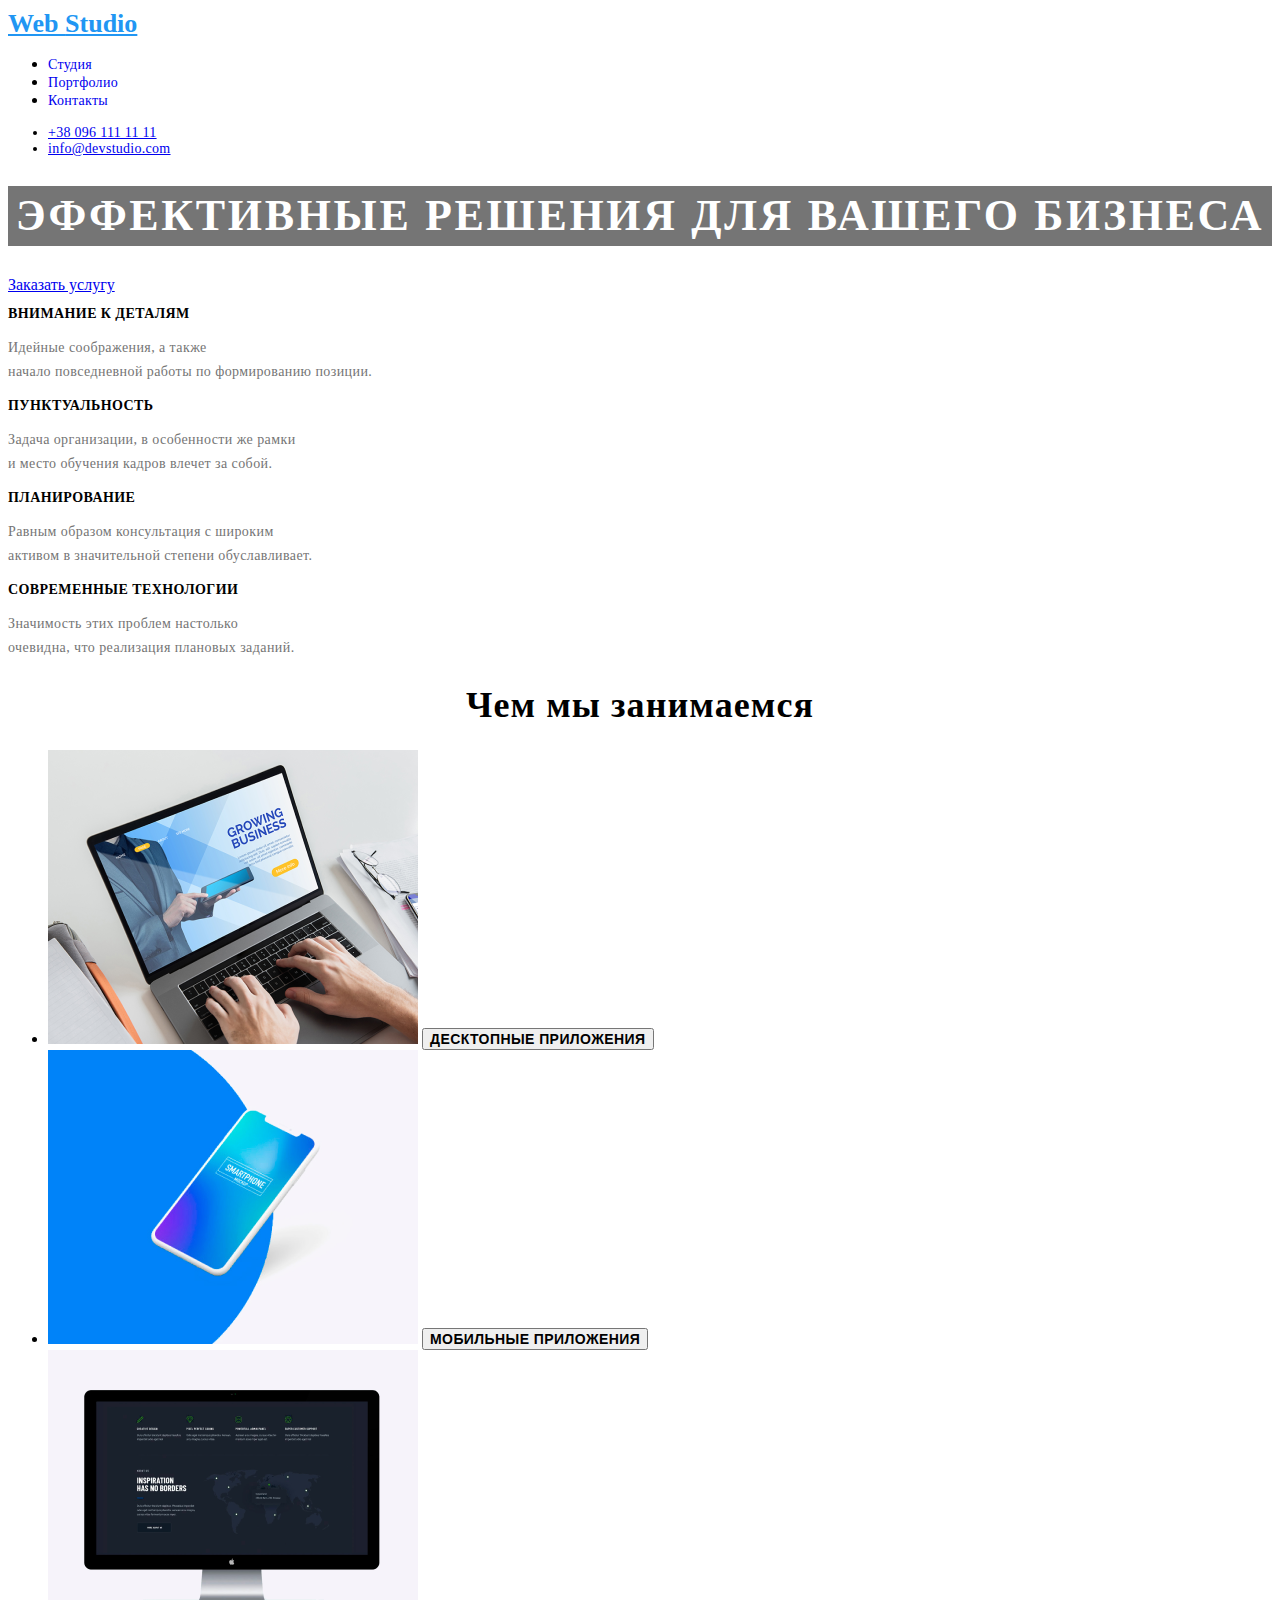
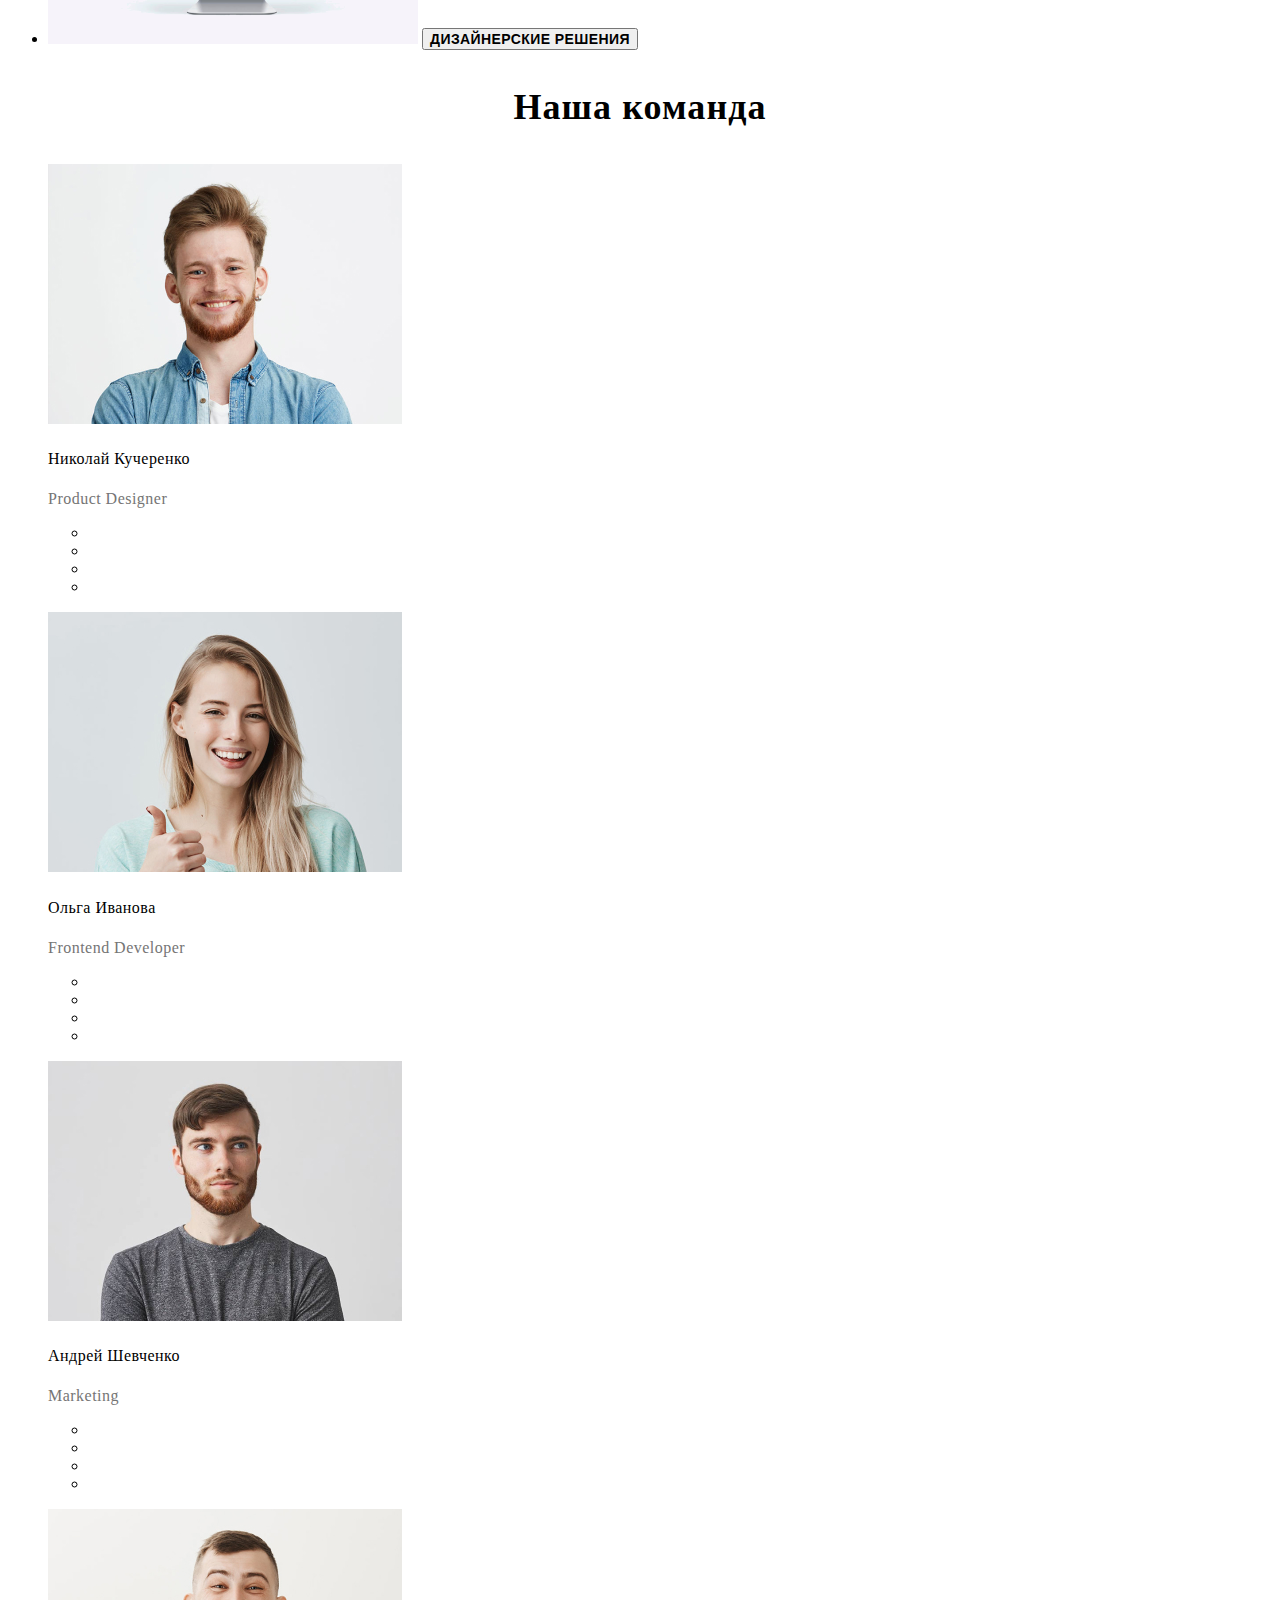
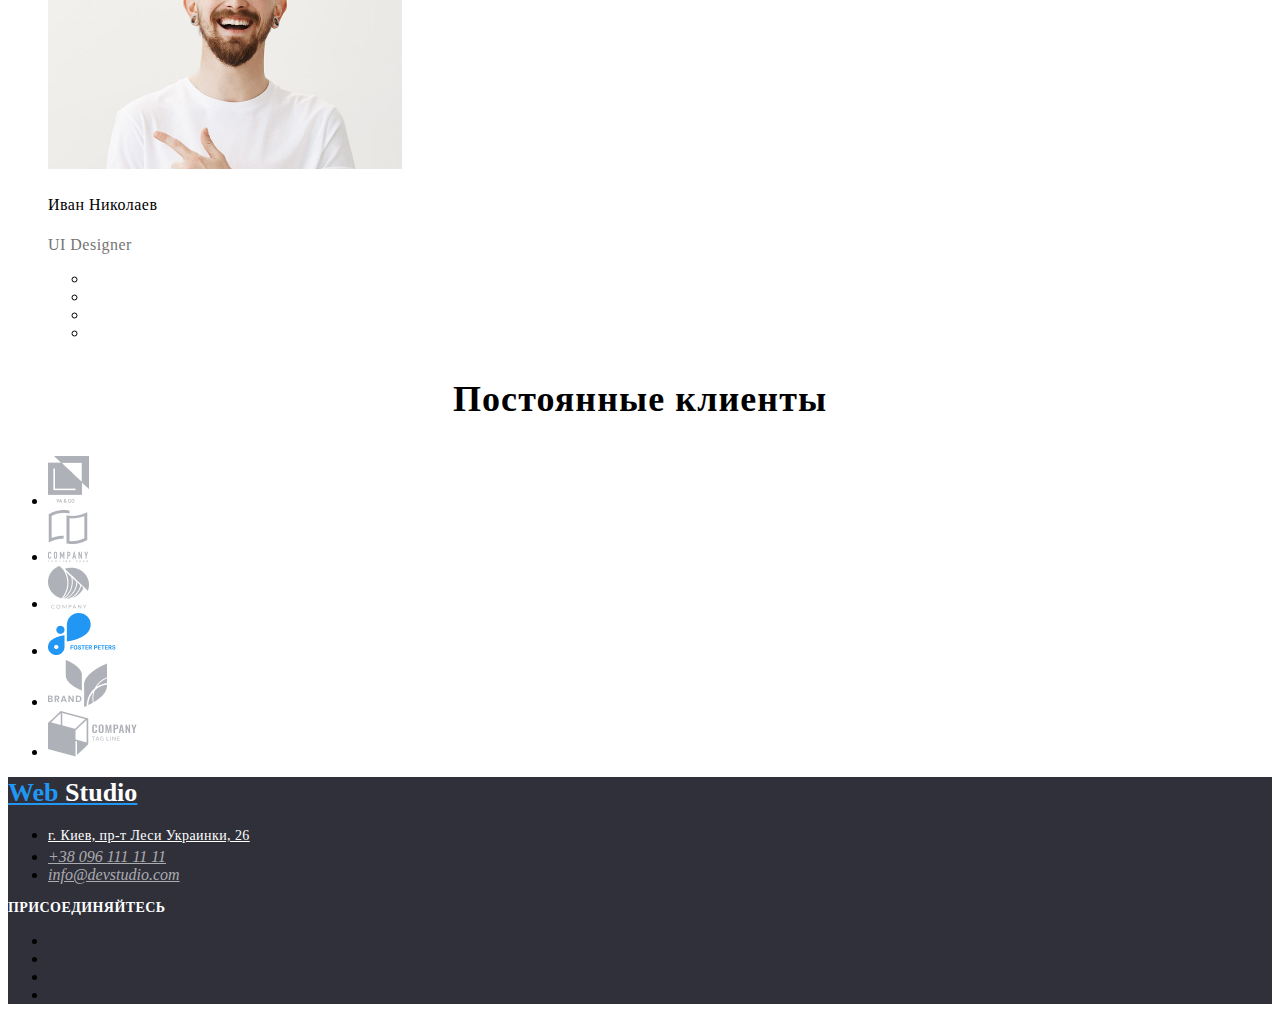
<file: index.html>
<!DOCTYPE html>
<html lang="ru">
<head>
    <meta charset="UTF-8">
    <meta name="viewport" content="width=device-width, initial-scale=1.0">
    <title>Studio 1</title>
    <link href="https://fonts.googleapis.com/css2?family=Roboto:ital,wght@0,500;1,300&display=swap" rel="stylesheet">
    <link rel="stylesheet" href="./css/stayl.css">
</head>
<body>
    <header>
        <nav>
            <a href="/" class="web"> Web <span class="Studio"> Studio</span></a>
            <ul>
               <li class="Item"><a href="#"class="Stu">Студия</a></li>
               <li class="Item"><a href="#" class="Stu">Портфолио</a></li>
               <li class="Item"><a href="#" class="Stu">Контакты</a></li>
            </ul>
        </nav>
        <ul class="Stu">
           <li><a href="tel:+380961111111">+38 096 111 11 11</a></li> 
           <li><a href="mailto:info@devstudio.com">info@devstudio.com</a></li> 
        </ul>                   
    </header>
        <!-- Эффективные решения -->
    <section>
            <h1 class="Efect">ЭФФЕКТИВНЫЕ РЕШЕНИЯ ДЛЯ ВАШЕГО БИЗНЕСА</h1>
        
            <a href="/">Заказать услугу</a>
    </section>
        <!-- Особливості -->
    <section>
            <h2 class="Uslug">Внимание к деталям</h2>
            <p class="Ideal">Идейные соображения, а также <br>начало повседневной работы по формированию позиции.</p>
            <h2 class="Uslug">Пунктуальность</h2>
            <p class="Ideal">Задача организации, в особенности же рамки <br> и место обучения кадров влечет за собой.</p>
            <h2 class="Uslug">Планирование</h2>
            <p class="Ideal">Равным образом консультация с широким <br> активом в значительной степени обуславливает.</p>
            <h2 class="Uslug">Современные технологии</h2>
            <p class="Ideal">Значимость этих проблем настолько <br> очевидна, что реализация плановых заданий.</p>
    </section>
        <!--Чем мы занимаемся-->
    <section>
        <h1 class="Shem">Чем мы занимаемся</h1>
        <ul>
            <li>
                <img src="./img/nout.png" alt="Лейбл">
                <button class="Dodatok">Десктопные приложения</button>
            </li>
            <li>
                <img src="./img/mobil.png" alt="Лейбл">
                <button class="Dodatok">Мобильные приложения</button>
            </li>
            <li>
                <img src="./img/display.png" alt="Лейбл">
                <button class="Dodatok">Дизайнерские решения</button>
            </li>
        </ul>
    </section>
        <!-- Наша команда-->
    <section>
        <h3 class="Komand">Наша команда</h3>
        <ul>
            <img src="./img/nikol.jpg" alt="Nikolay">
            <h4 class="Pipel">Николай Кучеренко</h4>
            <p class="Profession">Product Designer</p>
            <ul>
                <li><a href="#"aria-label="ссылка Facebook"></a></li>
                <li><a href="#"aria-label="ссылка Instagram"></a></li>
                <li><a href="#"aria-label="ссылка Twitter"></a></li>
                <li><a href="#"aria-label="ссылка Linkedin"></a></li>
            </ul>
        </ul>
        <ul>
            <img src="./img/olha.jpg" alt="Olga">
            <h4 class="Pipel">Ольга Иванова</h4>
            <p class="Profession">Frontend Developer</p>
            <ul>
                <li><a href="#"aria-label="ссылка Facebook"></a></li>
                <li><a href="#"aria-label="ссылка Instagram"></a></li>
                <li><a href="#"aria-label="ссылка Twitter"></a></li>
                <li><a href="#"aria-label="ссылка Linkedin"></a></li>
            </ul>
        </ul>
        <ul>
            <img src="./img/Andre.jpg" alt="Andrey">
            <h4 class="Pipel">Андрей Шевченко</h4>
            <p class="Profession">Marketing</p>
            <ul>
                <li><a href="#"aria-label="ссылка Facebook"></a></li>
                <li><a href="#"aria-label="ссылка Instagram"></a></li>
                <li><a href="#"aria-label="ссылка Twitter"></a></li>
                <li><a href="#"aria-label="ссылка Linkedin"></a></li>
            </ul>
        </ul>
        <ul>
            <img src="./img/ivan.jpg" alt="Ivon">
            <h4 class="Pipel">Иван Николаев</h4>
            <p class="Profession">UI Designer</p>
            <ul>
                <li><a href="#"aria-label="ссылка Facebook"></a></li>
                <li><a href="#"aria-label="ссылка Instagram"></a></li>
                <li><a href="#"aria-label="ссылка Twitter"></a></li>
                <li><a href="#"aria-label="ссылка Linkedin"></a></li>
            </ul>
        </ul>
    </section>
        <!-- Постоянные клиенты-->
    <section>
        <h3 class="Client">Постоянные клиенты</h3>
        <ul>
            <li><img src="./img/logo 1.png" alt="L1"></li>
            <li><img src="./img/logo 2.png" alt="L2"></li>
            <li><img src="./img/logo 3.png" alt="L3"></li>
            <li><img src="./img/logo 4.png" alt="L4"></li>
            <li><img src="./img/logo 5.png" alt="L5"></li>
            <li><img src="./img/logo 6.png" alt="L6"></li>
        </ul>
    </section>
    <footer class="Adres">
        <div>
            <a href="/" class="web"> Web <span class="Studio1"> Studio</span></a>
            <address>
                <ul>
                    <li class="Item"><a class="City" href=""> г. Киев, пр-т Леси Украинки, 26</a></li> 
                    <li class="Item"><a class="tel" href="tel:+380961111111">+38 096 111 11 11</a></li> 
                    <li class="Item"><a class="tel" href="mailto:info@devstudio.com">info@devstudio.com</a></li>
                </ul>
            </address>
        </div>
        <div>
            <p class="Prin">присоединяйтесь</p>
            <ul>
                <li><a href="#"aria-label="ссылка Facebook"></a></li>
                <li><a href="#"aria-label="ссылка Instagram"></a></li>
                <li><a href="#"aria-label="ссылка Twitter"></a></li>
                <li><a href="#"aria-label="ссылка Linkedin"></a></li>
            </ul>
        </div>
    </footer>
</body>
</html>
</file>
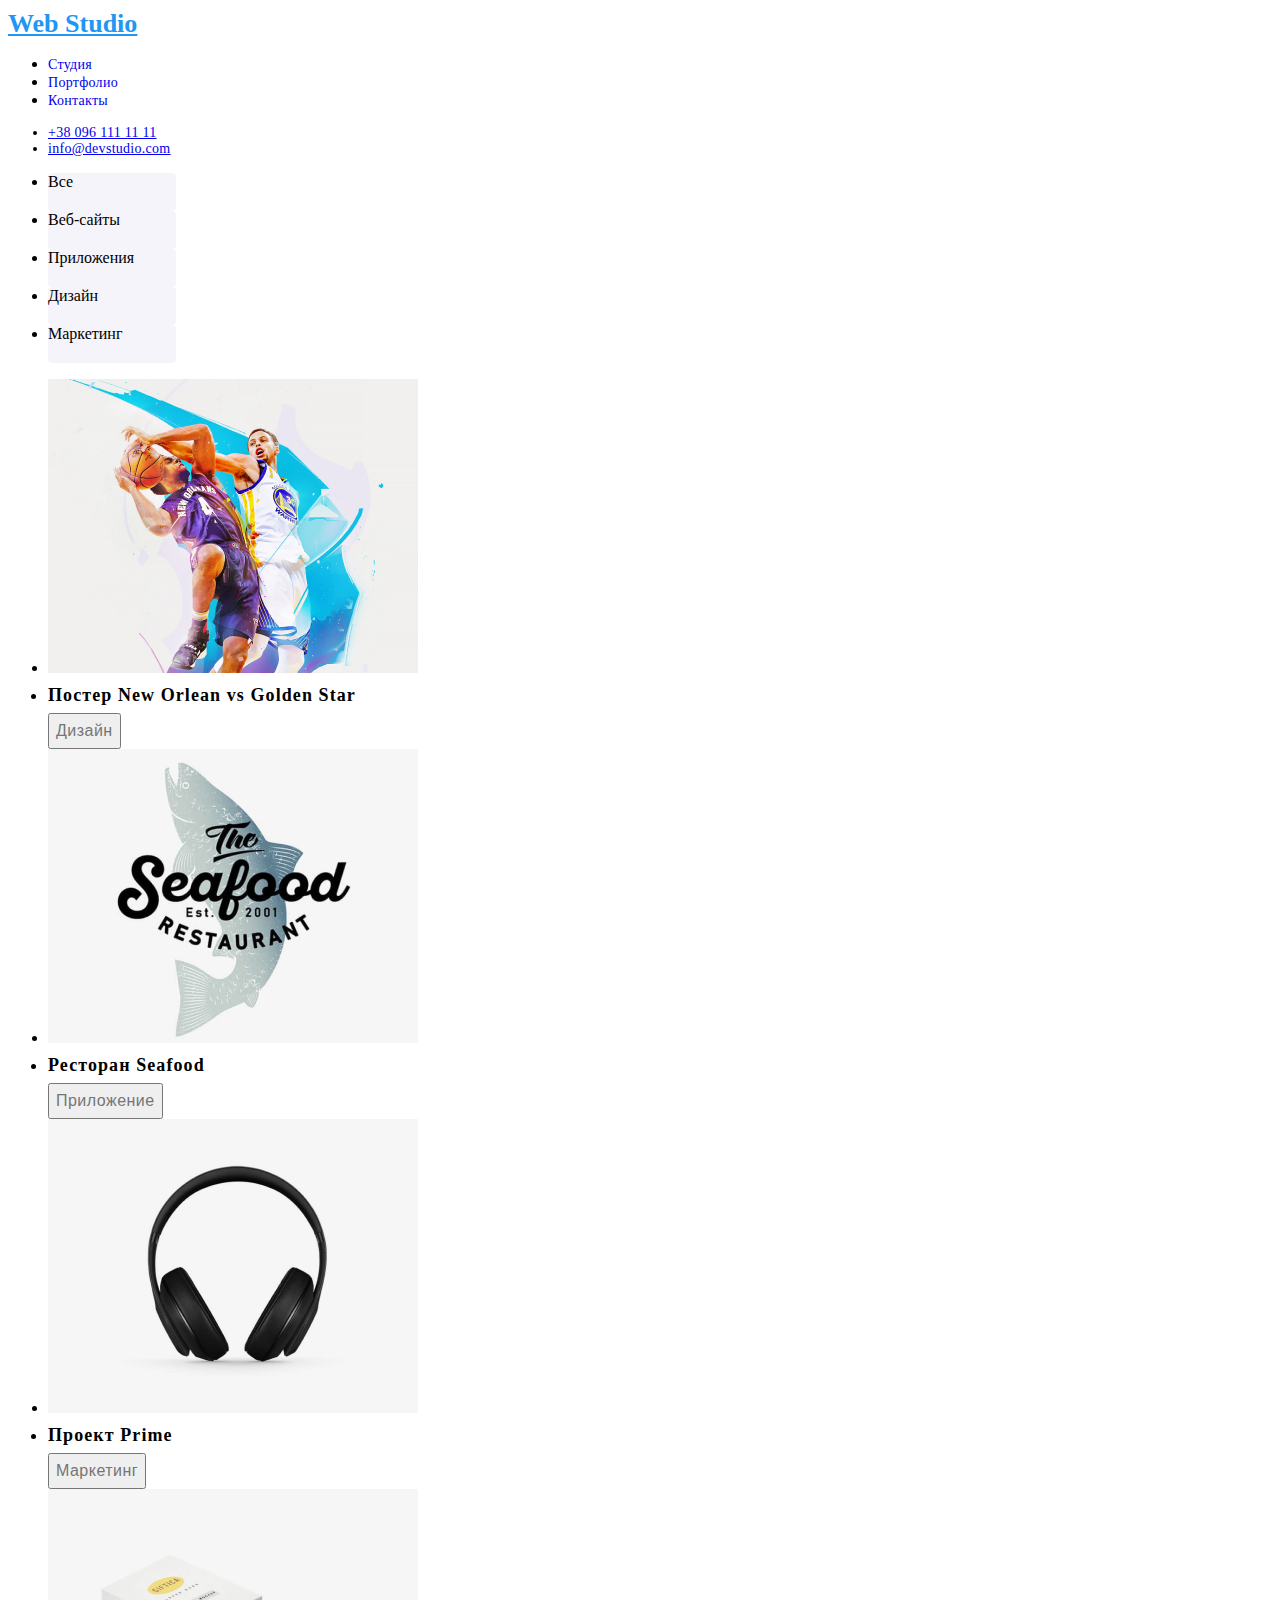
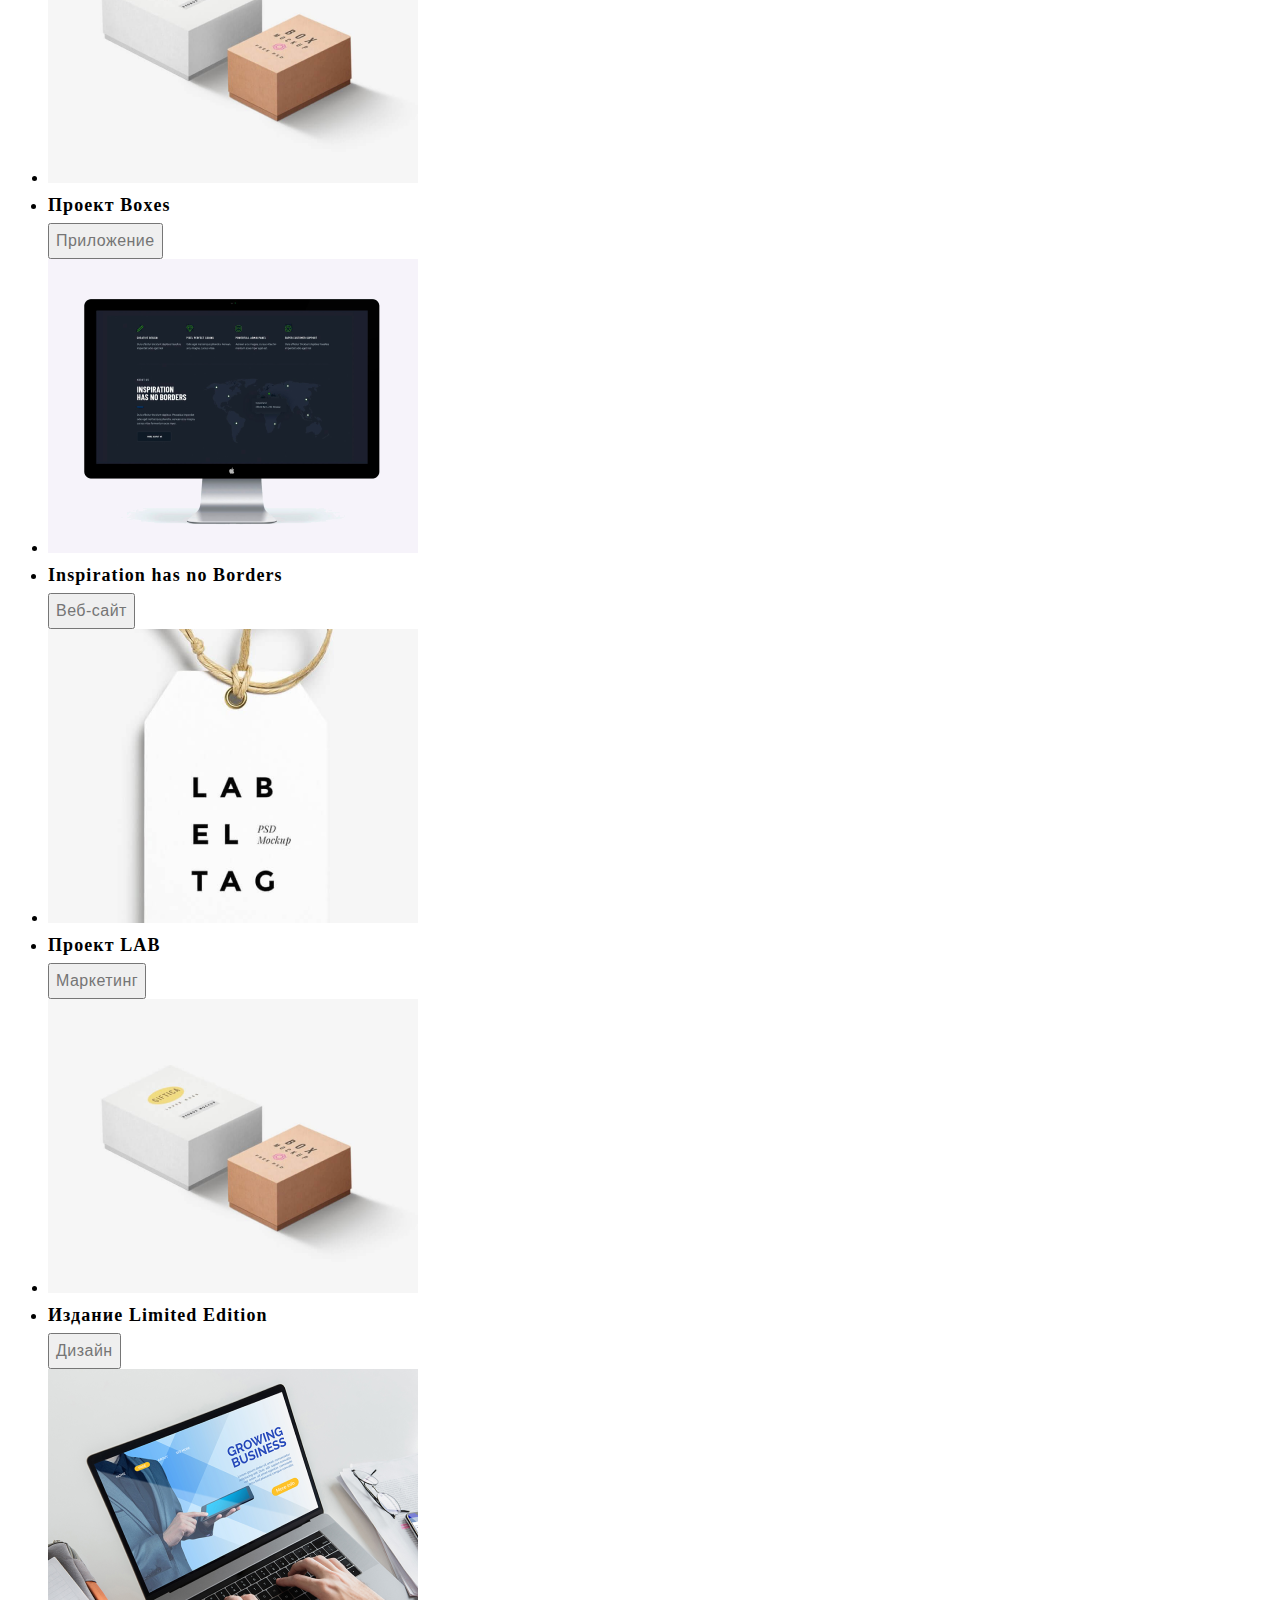
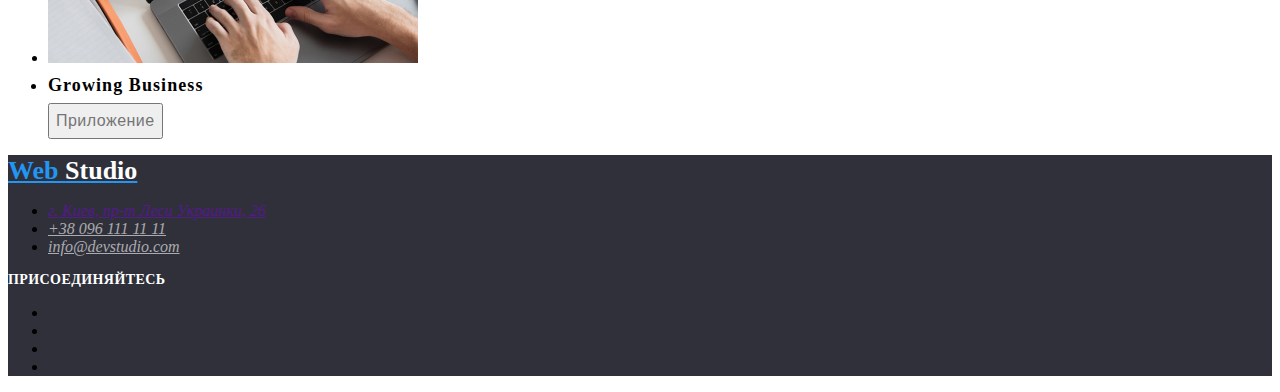
<file: портфоліо/index1.html>
<!DOCTYPE html>
<html lang="en">
<head>
    <meta charset="UTF-8">
    <meta name="viewport" content="width=device-width, initial-scale=1.0">
    <title>Portfolio</title>
    <link href="https://fonts.googleapis.com/css2?family=Roboto:ital,wght@0,500;1,300&display=swap" rel="stylesheet">
    <link rel="stylesheet" href="./css/stayl.css">
</head>
<body>
    <header>
        <nav>
            <a href="/" class="web"> Web <span class="Studio"> Studio</span></a>
            <ul>
                <li class="Item"><a href="#"class="Stu">Студия</a></li>
                <li class="Item"><a href="#" class="Stu">Портфолио</a></li>
                <li class="Item"><a href="#" class="Stu">Контакты</a></li>
            </ul>
        </nav>
        <ul class="Stu">
           <li><a href="tel:+380961111111">+38 096 111 11 11</a></li> 
           <li><a href="mailto:info@devstudio.com">info@devstudio.com</a></li> 
        </ul>                   
    </header>
    <section>
        <ul>
            <li class="Item-none">Все</li>
            <li class="Item-none">Веб-сайты</li>
            <li class="Item-none">Приложения</li>
            <li class="Item-none">Дизайн</li>
            <li class="Item-none">Маркетинг</li>
        </ul>
    </section>
    <ul>
        <li><img src="./img/basketbol.png" alt="Teem"></li>
        <li class="Name-klass">Постер New Orlean vs Golden Star</li>
        <button class="Bot">Дизайн</button>
        <li><img src="./img/sea.png" alt="Restoran"></li>
        <li class="Name-klass">Ресторан Seafood</li>
        <button class="Bot">Приложение</button>
        <li><img src="./img/yshe.png" alt="Ushi"></li>
        <li class="Name-klass">Проект Prime</li>
        <button class="Bot">Маркетинг</button>
        <li> <img src="./img/box.png" alt="Box"></li>
        <li class="Name-klass">Проект Boxes</li>
        <button class="Bot">Приложение</button>
        <li> <img src="./img/display.png" alt="Monitor"></li>
        <li class="Name-klass">Inspiration has no Borders</li>
        <button class="Bot">Веб-сайт</button>
        <li> <img src="./img/lebel.png" alt="Label"></li>
        <li class="Name-klass">Проект LAB</li>
        <button class="Bot">Маркетинг</button>
        <li> <img src="./img/box.png" alt="Bock"></li>
        <li class="Name-klass">Издание Limited Edition</li>
        <button class="Bot">Дизайн</button>
        <li> <img src="./img/top.png" alt="Nout"></li>
        <li class="Name-klass">Growing Business</li>
        <button class="Bot">Приложение</button>
    </ul>
    <footer class="Adres">
        <div>
            <a href="/" class="web"> Web <span class="Studio1"> Studio</span></a>
            <address>
                <ul>
                    <li><a class="City" href=""> г. Киев, пр-т Леси Украинки, 26</a></li> 
                    <li><a class="tel" href="tel:+380961111111">+38 096 111 11 11</a></li> 
                    <li><a class="tel" href="mailto:info@devstudio.com">info@devstudio.com</a></li>
                </ul>
            </address>
        </div>
        <div>
            <p class="Prin">присоединяйтесь</p>
            <ul>
                <li><a href="#"aria-label="ссылка Facebook"></a></li>
                <li><a href="#"aria-label="ссылка Instagram"></a></li>
                <li><a href="#"aria-label="ссылка Twitter"></a></li>
                <li><a href="#"aria-label="ссылка Linkedin"></a></li>
            </ul>
        </div>
    </footer>
</body>
</html>
</file>
<file: css/stayl.css>
:root {
    -accent-color: #f3b121;
    -darc-color: #000000;
    -grey-color: #212121

}
.web{
    color: #2196F3;
    font-weight: bold;
    font-size: 26px;
    line-height: 31px;
    width: 153px;
    height: 31px;
    top: 24px;

}
.Studio{
    color: var (-darc-color);
}
.Stu{
    font-weight: 500;
    font-size: 14px;
    line-height: 16px;
    letter-spacing: 0.02em;
    color: var (-grey-color);
    text-decoration: none;
}
.Item:hover,
.Item:focus{
    var(-accent-color); 
}
.Efect{
    font-weight: 900;
    font-size: 44px;
    line-height: 60px;
    text-align: center;
    letter-spacing: 0.06em;
    text-transform: uppercase;
    color: #FFFFFF;
    background-color: #757575;
}
.Uslug {
    font-size: 14px;
    line-height: 16px;
    letter-spacing: 0.03em;
    text-transform: uppercase;
}   
.Ideal{
    font-size: 14px;
    line-height: 24px;
    letter-spacing: 0.03em;
    color: #757575;
}
.Shem{
    font-size: 36px;
    line-height: 42px;
    text-align: center;
    letter-spacing: 0.03em;
    color: var (-grey-color);
}
.Dodatok{
    font-weight: bold;
    font-size: 14px;
    line-height: 16px;
    text-align: center;
    letter-spacing: 0.03em;
    text-transform: uppercase;
}
.Komand{
    font-style: normal;
    font-weight: bold;
    font-size: 36px;
    line-height: 42px;
    text-align: center;
    letter-spacing: 0.03em;
    color: var (-grey-color);
}
.Pipel {
    font-weight: 500;
    font-size: 16px;
    line-height: 19px;
    letter-spacing: 0.03em;
    color: var (-grey-color);
}
.Profession {
    font-size: 16px;
    line-height: 19px;
    letter-spacing: 0.03em;
    color: #757575;
}
.Client{
    font-weight: bold;
    font-size: 36px;
    line-height: 42px;
    text-align: center;
    letter-spacing: 0.03em;
    color: var (-grey-color);
}
.City{
    font-style: normal;
    font-weight: normal;
    font-size: 14px;
    line-height: 24px;
    letter-spacing: 0.03em;
    color: #FFFFFF;
}
.Adres{
background: #2F303A;
}
.Studio1{
color: #FFFFFF;
}
.Prin{
    font-weight: bold;
    font-size: 14px;
    line-height: 16px;
    letter-spacing: 0.03em;
    text-transform: uppercase;
    color: #FFFFFF;
}
.tel{ 
    color: rgba(255, 255, 255, 0.6);
}
</file>
<file: портфоліо/css/stayl.css>
:root {
    -accent-color: #f3b121;
    -darc-color: #000000;
    -grey-color: #212121

}
.web{
    color: #2196F3;
    font-weight: bold;
    font-size: 26px;
    line-height: 31px;
    width: 153px;
    height: 31px;
    top: 24px;
}
.Studio{
    color: var (-darc-color);
}
.Stu{
    font-weight: 500;
    font-size: 14px;
    line-height: 16px;
    letter-spacing: 0.02em;
    color: var (-grey-color);
    text-decoration: none;
}
.Item:hover,
.Item:focus{
    var(-accent-color); 
}
.Item-none {
    width: 128px;
    height: 38px;
    left: 576px;
    top: 174px;
    background: #F5F4FA;
    border-radius: 4px;
}
.Name-klass{
    font-weight: bold;
    font-size: 18px;
    line-height: 36px;
    letter-spacing: 0.06em;
    color: var (-grey-color);
}
.Bot{
    font-size: 16px;
    line-height: 30px;
    letter-spacing: 0.03em;
    color: #757575;
}
.Adres{
    background: #2F303A;
}
.Studio1{
    color: #FFFFFF;
}
.Prin{
    font-weight: bold;
    font-size: 14px;
    line-height: 16px;
    letter-spacing: 0.03em;
    text-transform: uppercase;
    color: #FFFFFF;
}
.tel{ 
    color: rgba(255, 255, 255, 0.6);
}
</file>
